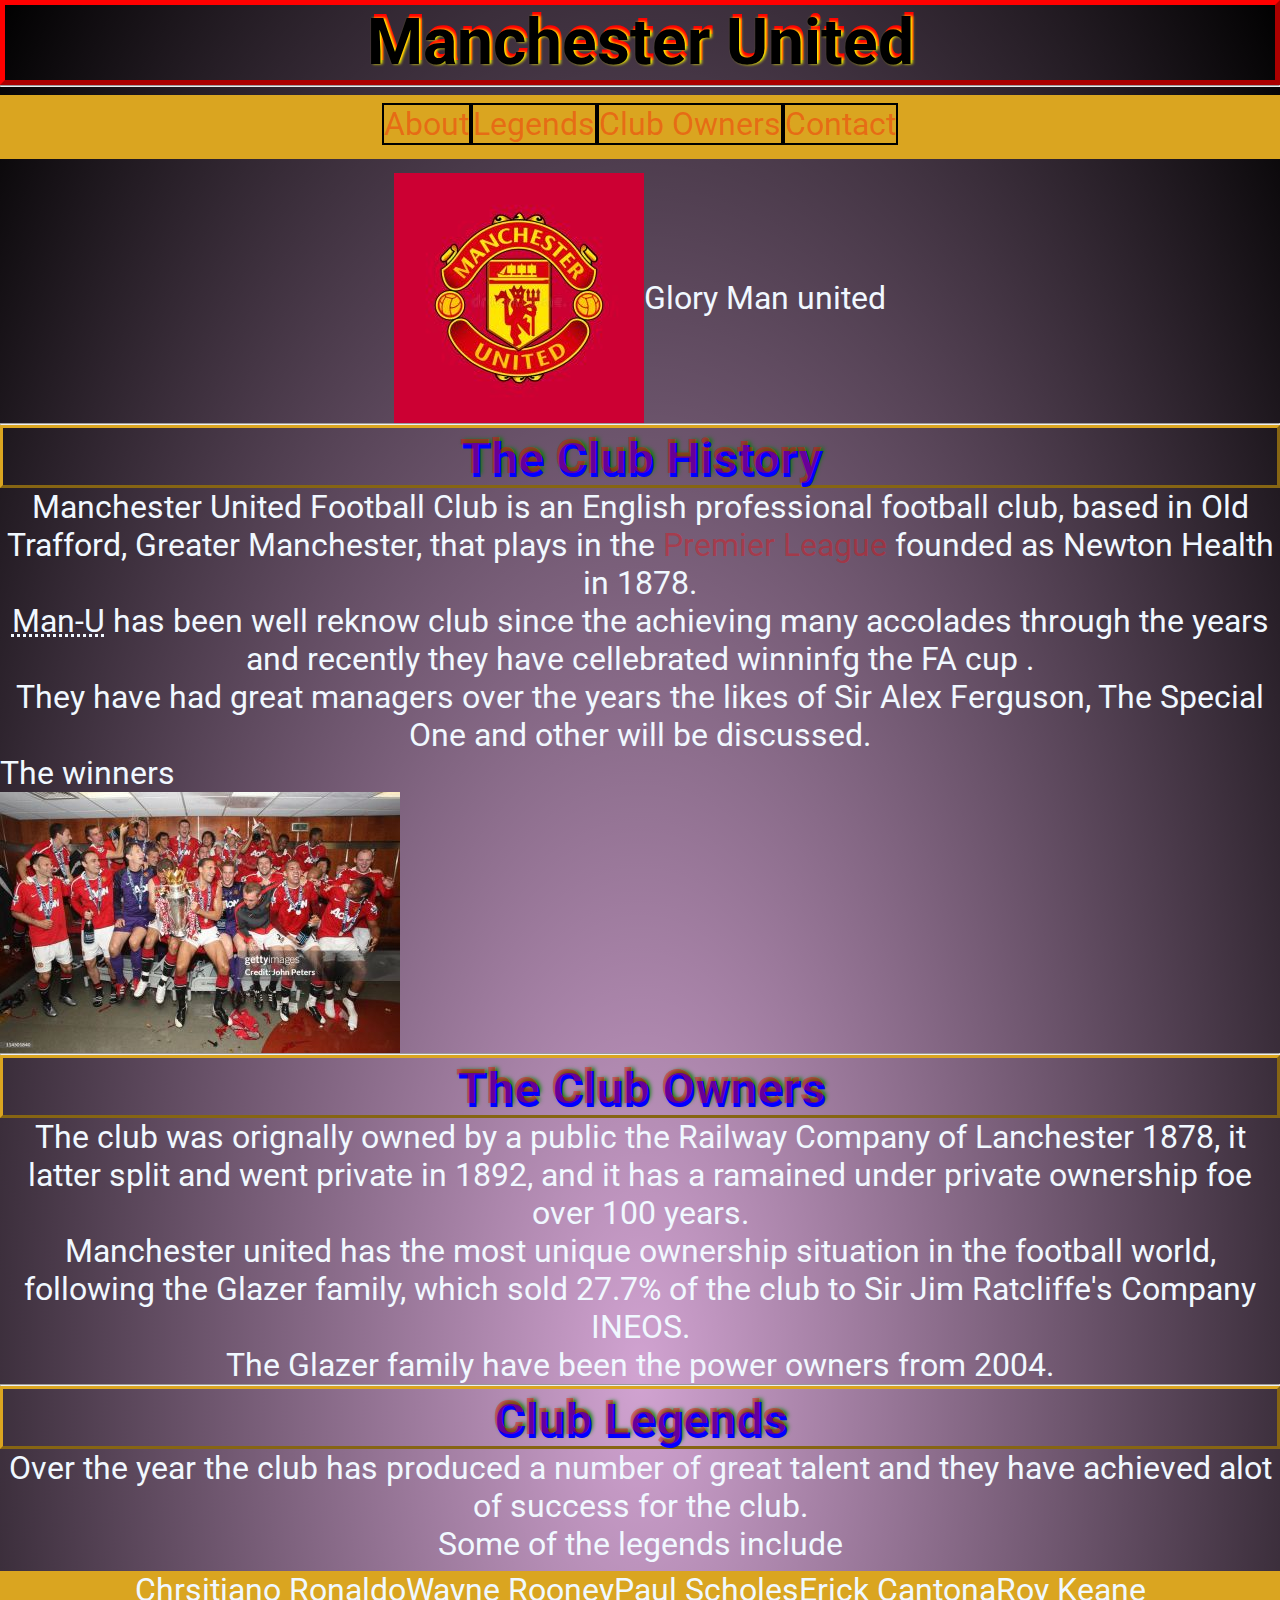
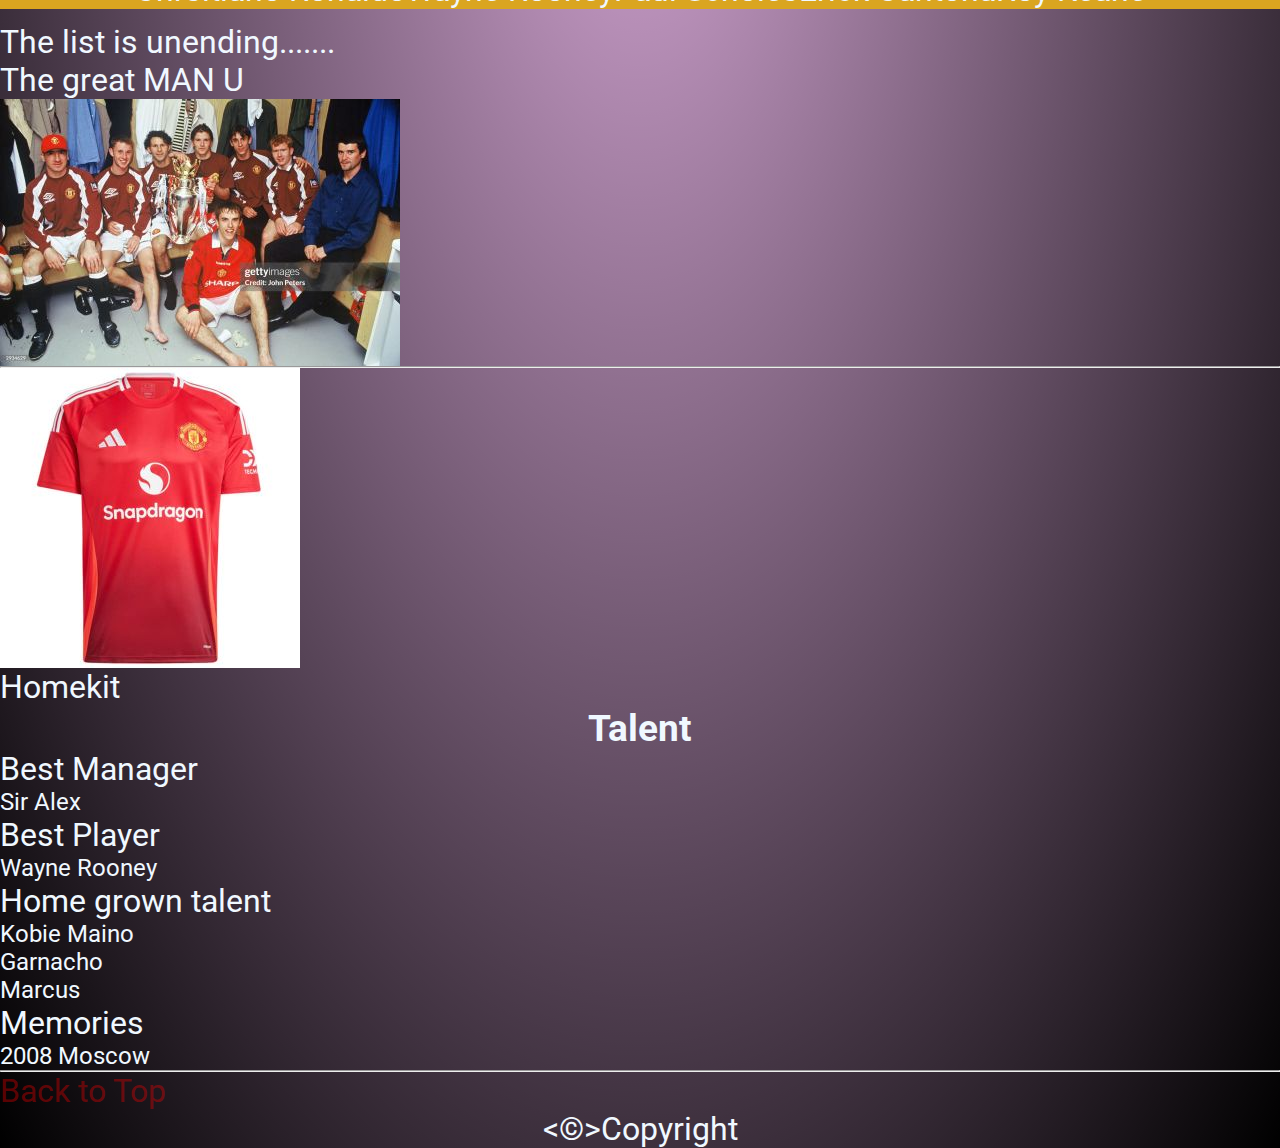
<file: index.html>
<!DOCTYPE html>
<html lang="en">
 <head>
    <meta charset="UTF-8">
    <meta name="author" content="Raphael">
    <meta name="description" content="This a page about a football club in England called Manchester United">
    <title>Man-U</title>
    <link rel="stylesheet" href="2nd.css">

 </head>

    <header>
     <h1 class="red">Manchester United</h1>
     <hr>
     <nav class="navs">
      
          <ol>
             <li>
              <a href="about.html" target="-blank">About</a>
             </li>
             <li>
              <a href="#legend">Legends</a>
             </li>
             <li>
              <a href="#ownership">Club Owners</a>
             </li>
             <li>
              <a href="contact.html">Contact</a>
             </li>
          </ol>
     </nav>
                         <figure class="example">
                           <img src="img/logo jpg 250x250.jpg" alt="Go Reds" title="The Reds" width="250" height="250">
                           <figcaption>Glory Man united</figcaption>
                         </figure>
    </header>
<hr>

 <body>
      <main>
         <article id="history">
            <h2 class="reds">The Club History</h2>
            <p>
               Manchester United Football Club is an English professional football club, based in Old Trafford, Greater Manchester, that plays in the <a href="https://www.premierleague.com/">Premier League </a>founded as Newton Health in 1878. <br>
               <abbr title="Manchester United">Man-U</abbr> has been well reknow club since the achieving many accolades through the years and recently they have cellebrated winninfg the FA cup . <br>
               They have had great managers over the years the likes of Sir Alex Ferguson, The Special One and other will be discussed.

            </p>
            
          <figure class="hero">
            <figcaption>The winners</figcaption>
            <img class="thewinners" src="img/about 400x261.jpg" alt="Never loose" title="winners" width="400" height="261">
          </figure>
         </article>
<hr>
       <article id="ownership">
            <h2 class="reds">The Club Owners</h2>
            <p>
               The club was orignally owned by a public the Railway Company of Lanchester 1878, it latter split and went private in 1892, and it has a ramained under private ownership foe over 100 years. <br>
               Manchester united has the most unique ownership situation in the football world, following the Glazer family, which sold 27.7% of the club to Sir Jim Ratcliffe's Company INEOS. <br>
               The Glazer family have been the power owners from 2004.
            </p>
            
       </article>
<hr>
       <article id="legend">
            <h2 class="reds">Club Legends</h2>
            <p>Over the year the club has produced a number of great talent and they have achieved alot of success for the club.</p>
            <p>Some of the legends include</p>
           
            <ol>
               <li>Chrsitiano Ronaldo</li>
               <li>Wayne Rooney</li>
               <li>Paul Scholes</li>
               <li>Erick Cantona</li>
               <li>Roy Keane</li>
            </ol>
            The list is unending.......
            
            
            <figure>
               <figcaption>
                  The great MAN U
               </figcaption>
               <img src="img/legends 400x 267.jpg" alt="Chmapions" titlee="Treble" width="400" height="267">
            </figure>
            </article>
<hr>
     <section>
      <figure>
         <img src="img/jersey.jpg 300x300.jpg" alt="REDS" >
         <figcaption>Homekit</figcaption>
      </figure>
      <h3 class="green">Talent</h3>
      <dl>
         <dt>Best Manager</dt>
         <dd>Sir Alex</dd>
         <dt>Best Player</dt>
         <dd>Wayne Rooney</dd>
         <dt>Home grown talent</dt>
         <dd>Kobie Maino <br>
             Garnacho <br>
             Marcus
         </dd>
         <dt>Memories</dt>
         <dd>2008 Moscow</dd>
      </dl>
     </section>
      </main>
  
 </body>
 <hr>

 <footer>
    <a href="#">Back to Top</a>
    <p>&lt;&copy;&gt;Copyright</p>
 </footer>

</html>
</file>
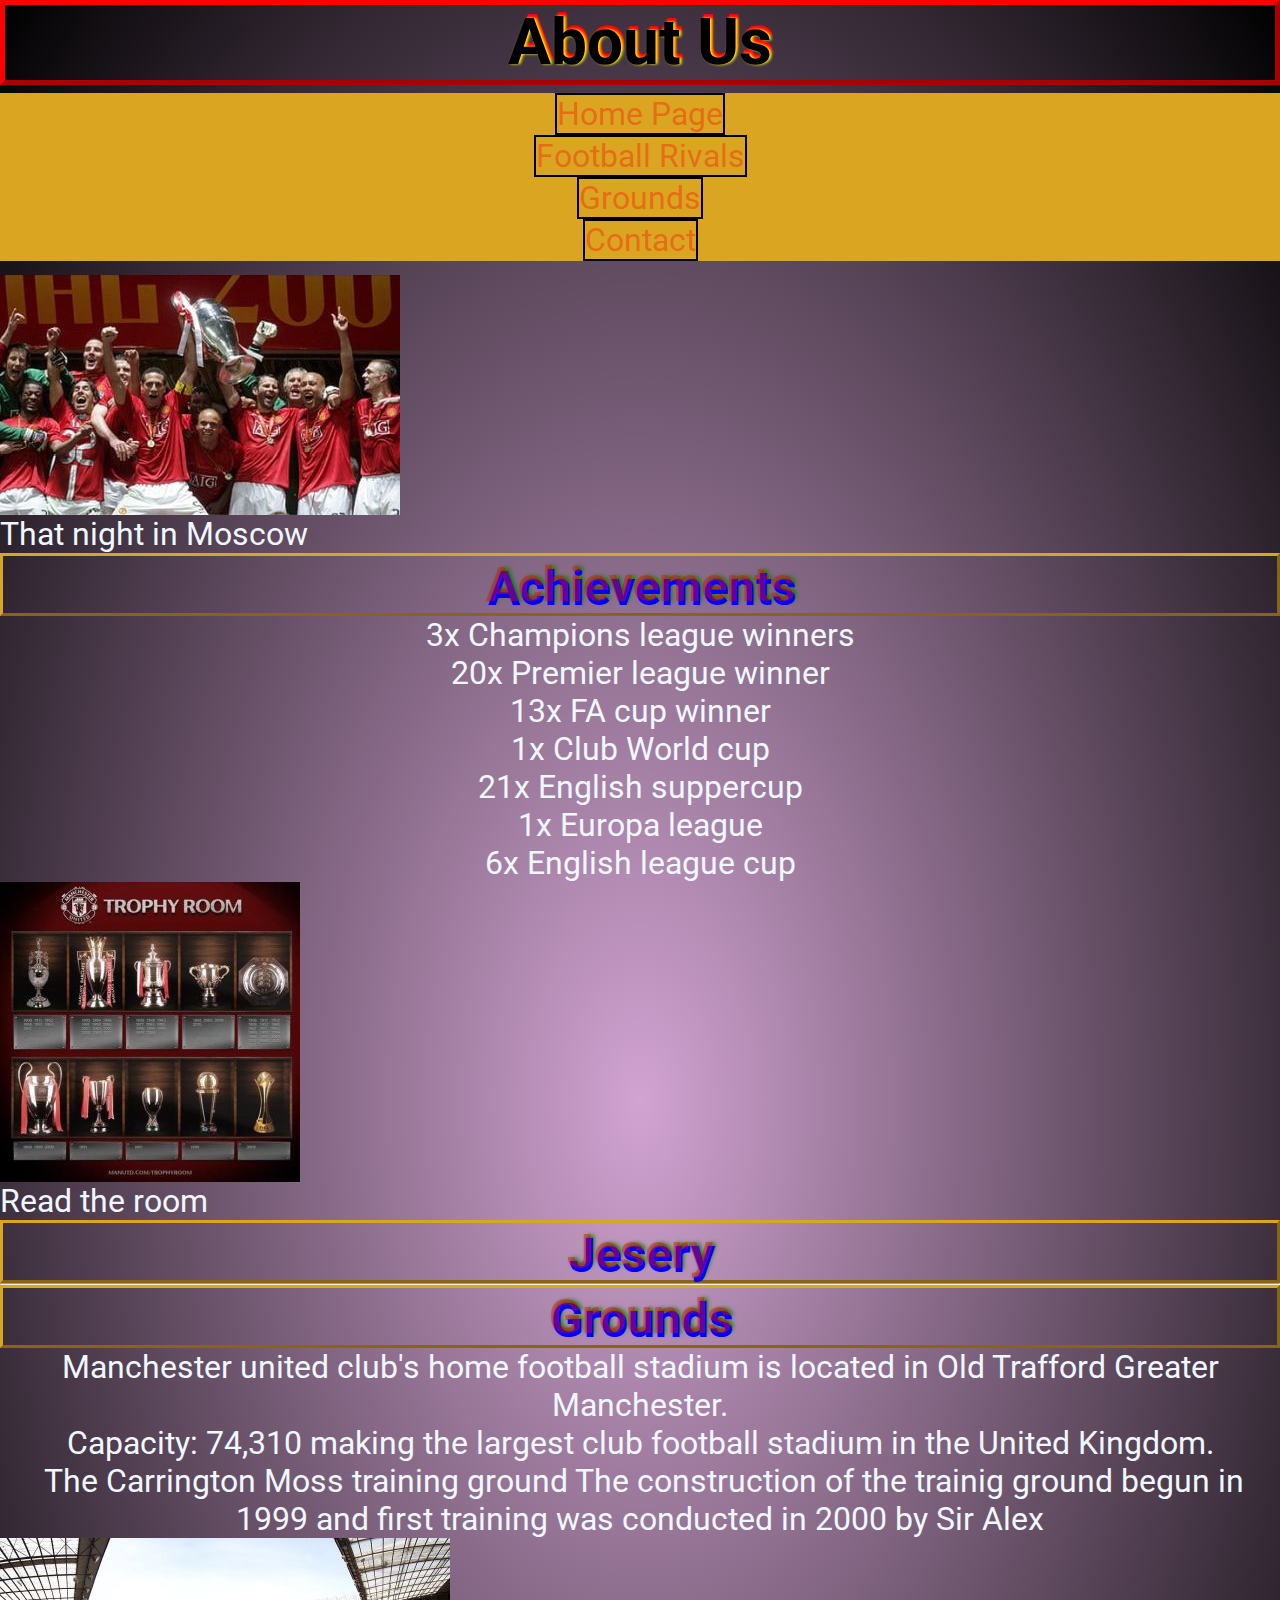
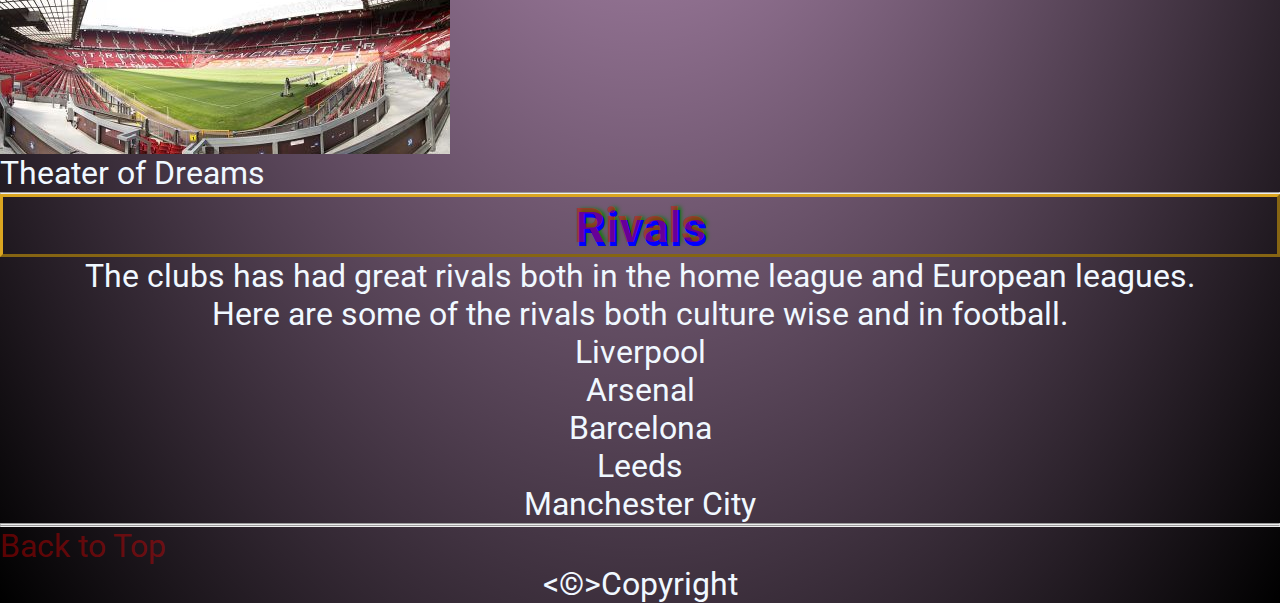
<file: about.html>
<!DOCTYPE html>
<html lang="en">
 <head>
    <meta charset="UTF-8">
    <meta name="author" content="Raphael">
    <meta name="description" content="This a page about a Manchester United success">
    <title>The Reds</title>
    <link rel="stylesheet" href="2nd.css">

 </head>
    <header>
     <h1>About Us</h1>
     <nav>
          <ul class="about">
             <li >
              <a href="/">Home Page</a>
             </li>
             <li>
              <a href="#rivals">Football Rivals</a>
             </li>
             <li>
              <a href="#homeground">Grounds</a>
             </li>
             <li>
              <a href="contact.html">Contact</a>
             </li>
          </ul>
     </nav>
                         <figure>
                          <img src="img/champions 2008 400x240.jpg" alt="2008" title="3x champs" width="400" height="240">
                          <figcaption>
                           That night in Moscow
                          </figcaption>
                         </figure>
    </header>

 <body>
      <main>
       <article>
        <h2 class="winner">Achievements</h2>
        <p>
         3x Champions league winners <br>
         20x Premier league winner <br>
         13x FA cup winner <br>
         1x Club World cup <br>
         21x English suppercup <br>
         1x Europa league <br>
         6x English league cup <br>

        </p>
        <figure>
         <img src="img/achievements 300x 300.jpg" alt="The cabinate" title="The room innt" width="300" height="300">
         <figcaption>Read the room</figcaption>
        </figure>
        <section>
         <h2 class="winner">Jesery</h2>
         
        </section>
  <hr>
       </article>

       <article id="homeground">
        <h2 class="winner">Grounds</h2>
           <p>
            Manchester united club's  home football stadium is located in Old Trafford Greater Manchester. <br>
            Capacity: 74,310 making the largest club football stadium in the United Kingdom. <br>
            &nbsp;The Carrington Moss training ground 
            The construction of the trainig ground begun in 1999 and first training was conducted in 2000 by Sir Alex
           </p>
           <figure>
            <img src="img/oldtrafford 450.jpg" alt="theather of dreams" title="Old Trafford" width="450">
            <figcaption>Theater of Dreams</figcaption>
           </figure>
           
       </article>
  <hr>
       <article id="rivals">
        <h2 class="winner">Rivals</h2>
        <p>The clubs has had great rivals both in the home league and European leagues. <br>
        Here are some of the rivals both culture wise and in football.</p>
        <ul>
         <li>Liverpool</li>
         <li>Arsenal</li>
         <li>Barcelona</li>
         <li>Leeds</li>
         <li>Manchester City</li>
        </ul>
       </article>
        
   <hr>   
      </main>
  
 </body>
<hr>
 <footer>
    <a href="#">Back to Top</a>
    <p>&lt;&copy;&gt;Copyright</p>
 </footer>

</html>
</file>
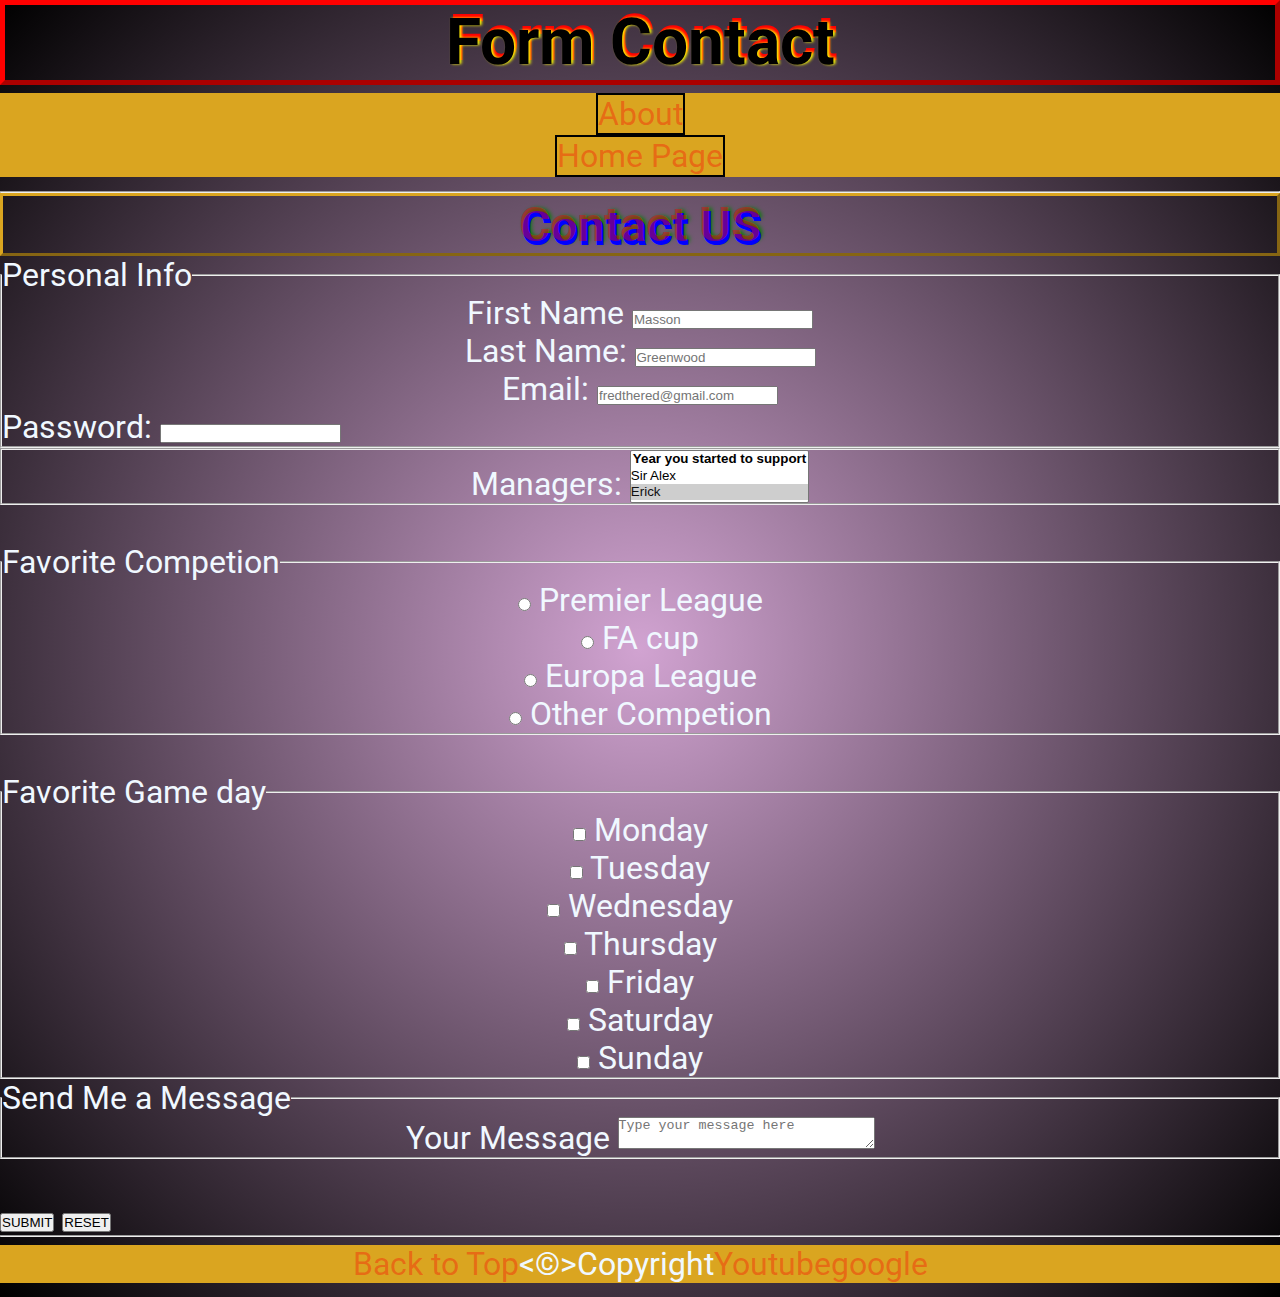
<file: contact.html>
<!DOCTYPE html>
<html lang="en">
 <head>
    <meta charset="UTF-8">
    <meta name="author" content="Raphael">
    <meta name="description" content="This a page about how you can contact Manchester United">
    <title>Contact Us</title>
    <link rel="stylesheet" href="2nd.css">

 </head>
    <header>
     <h1>Form Contact</h1>
     <nav>
          <ul>
             <li>
              <a href="about.html">About</a>
             </li>
            
             <li>
              <a href="/">Home Page</a>
             </li>
          </ul>
     </nav>
                         <!--ADD CLUB LOGO-->
    </header>
<hr>
 <body>
      <main>
       <h2>Contact US</h2>
       <form action="http//www.google.com/get" method="get">
         <fieldset>
            <legend>Personal Info</legend>
               <p>
                  <label for="firstName">First Name</label>
                  <input type="text" name="firstName" id="fisrtName" required autocomplete="on" placeholder="Masson">
               </p>
               <p>
                  <label for="LastName">Last Name:</label>
                  <input type="text" name="lastName" id="lastName" required autocomplete="on" placeholder="Greenwood">
               </p>
               <p>
                  <label for="email">Email:</label>
                  <input type="email" name="email" id="email" required autocomplete="on" placeholder="fredthered@gmail.com">
               </p>
               <label for="password">Password:</label>
               <input type="password" name="password" id="password" required>
         </fieldset>

         <fieldset>
         <p>
            <label for="managers">Managers:</label>
            <select name="managers" id="managers" multiple size="3">
                <optgroup label="Year you started to support">
                     <option value="sir">Sir Alex</option>
                     <option value="10" selected >Erick</option>
                     <option value="specail">Jose</option>
                     <option value="van">Van gal</option>
                     <option value="ole">Ole</option>
                </optgroup>
                <optgroup label="Captain">
                     <option value="bruno">Bruno</option>
                     <option value="Wayne">Rooney</option>
                     <option value="rio">Rio</option>
                </optgroup>
                <option value="other">Other</option>
            </select>
          
    </p>
      </fieldset>
         <br>
         <fieldset>
            <legend>Favorite Competion</legend>
            <p> 
               <input type="radio" name="game" id="pl" value="pl">
               <label for="pl">Premier League</label>
            </p>
            <p> 
               <input type="radio" name="game" id="fa" value="fa">
               <label for="fa">FA cup</label>
            </p>
            <p> 
               <input type="radio" name="game" id="europa" value="europa">
               <label for="europa">Europa League</label>
            </p>
            <p> 
               <input type="radio" name="game" id="other" value="other">
               <label for="other">Other Competion</label>
            </p>
         
         </fieldset>
         <br>
         
         <fieldset>
            <legend>Favorite Game day</legend>
            <p>
                  <input type="checkbox" name="days" id="monday" value="monday">
                  <label for="monday">Monday</label>
            </p>
            <p>
                  <input type="checkbox" name="days" id="tuesday" value="tuesday">
                  <label for="tuesday">Tuesday</label>
            </p>
            <p>
                  <input type="checkbox" name="days" id=" wednesday" value=" wednesday">
                  <label for="wednesday">Wednesday</label>
            </p>
            <p>
                  <input type="checkbox" name="days" id="thursday" value="thursday">
                  <label for="thursday">Thursday</label>
            </p>
            <p>
                  <input type="checkbox" name="days" id="fri" value="fri">
                  <label for="fri">Friday</label>
            </p>
            <p>
                  <input type="checkbox" name="days" id="sato" value="sato">
                  <label for="sato">Saturday</label>
            </p>
            <p>
                  <input type="checkbox" name="days" id="sun" value="sun">
                  <label for="sun">Sunday</label>
            </p>

         </fieldset>
         <fieldset>
            <legend>Send Me a Message</legend>
            <p>  
                  <label for="message">Your Message</label>
                  <textarea name="message" id="message" cols="30" raws="10" placeholder="Type your message here"></textarea>
            </p>
         </fieldset>
         <br>
         <button type="submit">SUBMIT</button>
         <input class="reset" type="reset" value="RESET">
            </form>
      </main>
  
 </body>
<hr>
 <footer>
   <nav>
    <a href="#">Back to Top</a>
    <p>&lt;&copy;&gt;Copyright</p>
    <p><a href="https://www.youtube.com/">Youtube</a></p>
    <p><a href="http://www.google.com/" target="-blank">google</a></p>
   </nav>
 </footer>

</html>
</file>
<file: 2nd.css>
@import url("https://fonts.googleapis.com/css2?family=Roboto:ital,wght@0,100..900;1,100..900&family=Winky+Rough:ital,wght@0,300..900;1,300..900&display=swap");

/* Begin reset */

* {
  padding: 0;
  margin: 0;
  box-sizing: border-box;
}

body {
  font-family: "Roboto", sans-serif;
  font-size: 2rem;
  width: 100%;
  min-height: 100vh;
  background: radial-gradient(rgba(128, 0, 128, 0.359), black);
  color: aliceblue;
}

div {
  width: 100%;
  height: 40vh;
  background-image: url("img/logo jpg 250x250.jpg");
  background-repeat: no-repeat;
  background-position: center;
  background-size: cover;
}

h1 {
  color: black;
  text-align: center;
  text-shadow: 2px 0px 3px yellow, 3px -4px 0px red;
  border-width: 5px;
  border-style: outset;
  border-color: red;
}

h2 {
  text-align: center;
  color: #ff000069;
  text-shadow: 2px 4px 0px blue, 3px 1px 4px green;
  border-style: outset;
  border-color: goldenrod;
  border-width: 3px;
}

p {
  text-align: center;
}

nav,
ol {
  background-color: goldenrod;
  margin-bottom: 14px;
  margin-top: 8px;
  display: flex;
  flex-direction: row;
  justify-content: center;
  align-items: center;
  flex-direction: space-evenly;
}

img {
  display: block;
}

li {
  text-align: center;
  list-style-type: none;
}

li a {
  border: 2px solid black;
  display: inline-block;
}

a {
  text-decoration: none;
  color: rgba(255, 0, 0, 0.359);
}
a:hover,
a:visited {
  color: blue;
  font-size: 3rem;
  background-image: linear-gradient(to left green, purple, black);
}

dd {
  font-size: 1.5rem;
}
/* End Reset */

/* Utility Classes */

.example {
  width: 100%;
  height: auto;
  display: flex;
  flex-direction: flex-end;
  justify-content: center;
  align-items: center;
}

.legend {
  background-image: url("img/legends 400x 267.jpg");
}

.legend li {
  list-style-type: disc;
  list-style-position: inside;
  color: red;
}

.legendary {
  display: flex;
  justify-content: center;
  align-items: center;
  flex-direction: column;
}

.homekit {
  width: 100%;
  display: flex;
  flex-direction: column-reverse;
  justify-content: center;
  align-items: center;
  border-style: outset;
}
.kit {
  font-size: 3rem;
  color: bisque;
}

.green {
  display: flex;
  justify-content: center;
  align-items: center;
  flex-direction: column;
}

.green1 {
  margin-top: 30px;
  border-style: inset;
  border-top-style: none;
  text-align: center;
}

.data {
  color: beige;
  background: -moz-linear-gradient(
    rgba(0, 0, 255, 0.408),
    rgba(255, 0, 0, 0.529)
  );
  font-weight: 600;
  margin-bottom: 12px;
  /* border-bottom: 2px solid black; */
  border-style: outset;
  border-color: brown;
}

/* End utility Classes */
</file>
